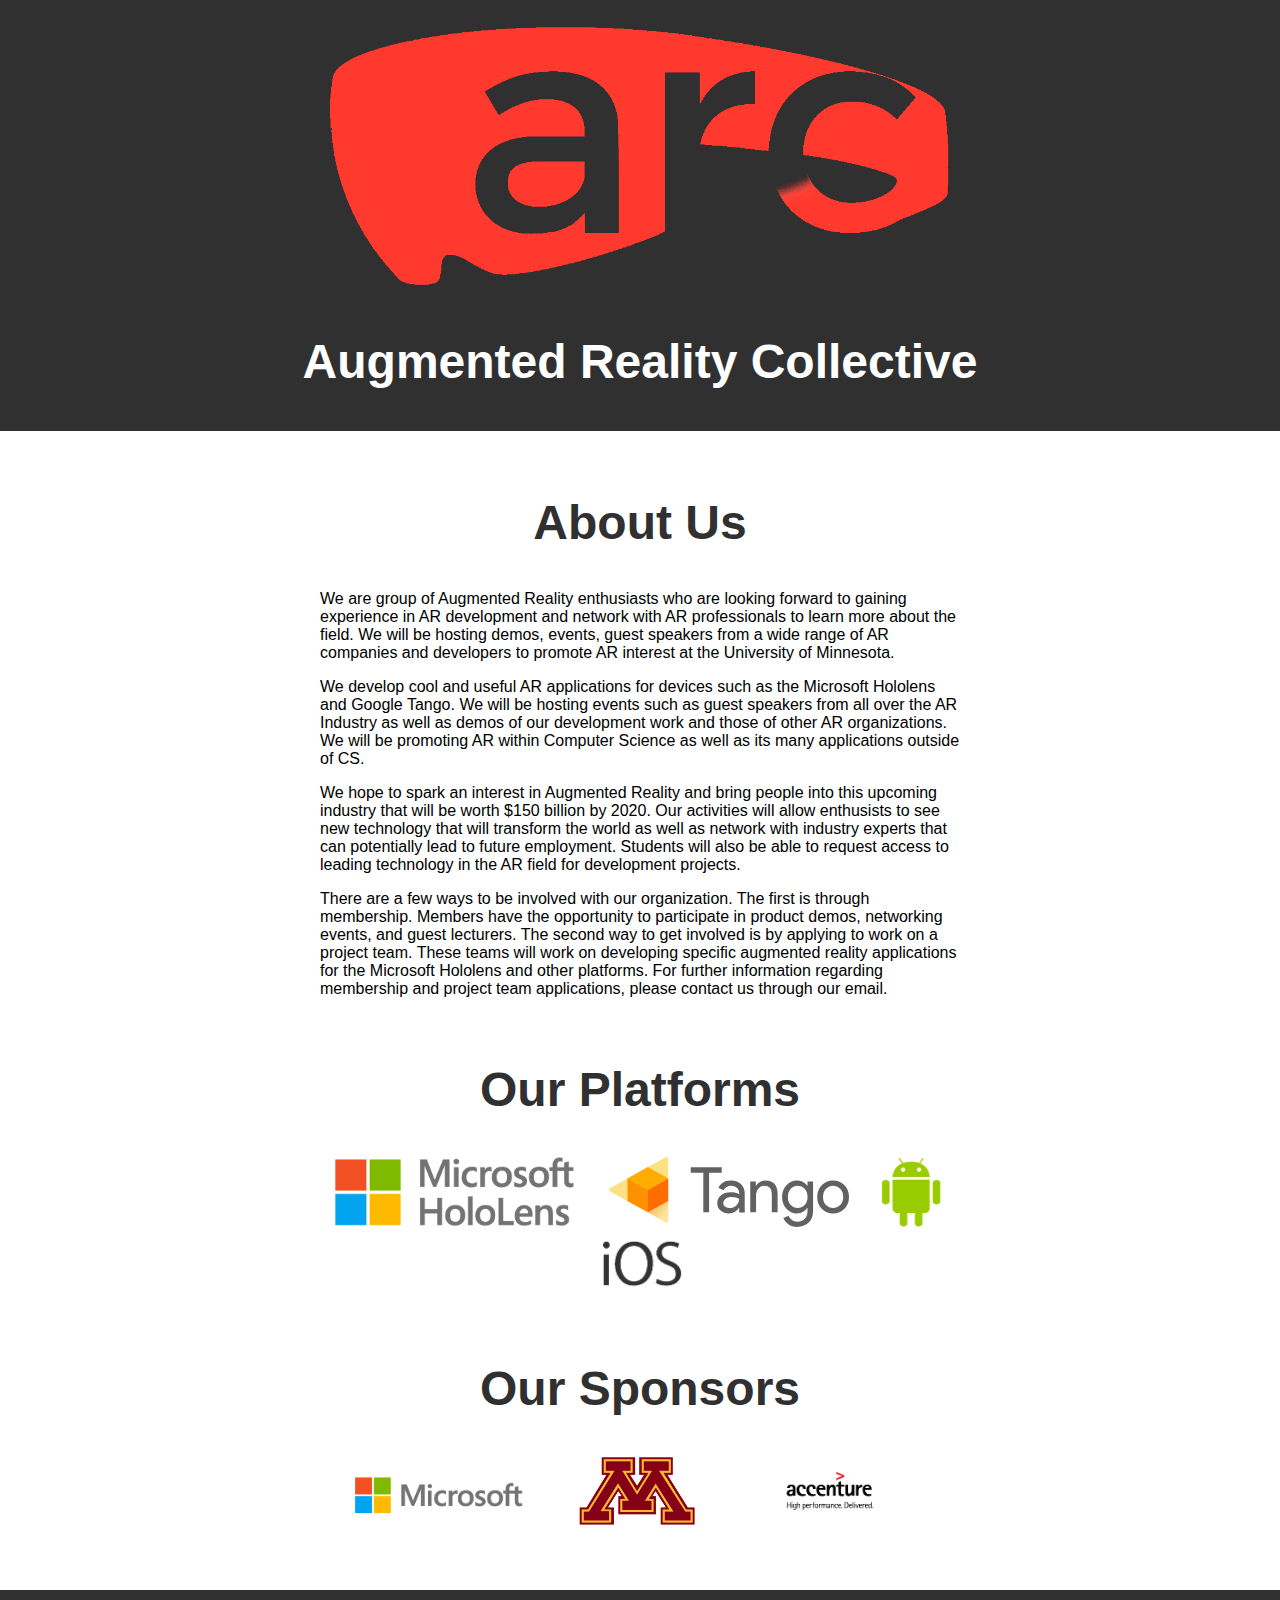
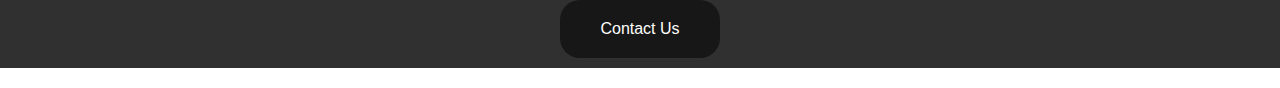
<file: index.html>
<!DOCTYPE html>
<html>
   <head>
      <title> ARC </title>
      <meta charset="utf-8" />
      <link rel="stylesheet" type="text/css" href="/public/css/style.css">
   </head>
   <body>
      <header>
         <img id="logo_pic" src="/public/images/logo_2.png">
         <h1 id="slogan"> Augmented Reality Collective </h1>
      </header>
      <section>
         <h2 class="section_title"> About Us </h2>
         <p>
            We are group of Augmented Reality enthusiasts who are looking forward to gaining
            experience in AR development and network with AR professionals to learn more about the
            field. We will be hosting demos, events, guest speakers from a wide range of AR
            companies and developers to promote AR interest at the University of Minnesota.
         </p>
         <p>
            We develop cool and useful AR applications for devices such as the Microsoft Hololens
            and Google Tango. We will be hosting events such as guest speakers from all over the
            AR Industry as well as demos of our development work and those of
            other AR organizations. We will be promoting AR within Computer Science as well as its
            many applications outside of CS.
         </p>
         <p>
            We hope to spark an interest in Augmented Reality and bring people into this upcoming
            industry that will be worth $150 billion by 2020. Our activities will allow enthusists
            to see new technology that will transform the world as well as network with
            industry experts that can potentially lead to future employment.
            Students will also be able to request access to leading technology in the AR field
            for development projects.
         </p>
         <p>
            There are a few ways to be involved with our organization.
            The first is through membership. Members have the opportunity to participate in
            product demos, networking events, and guest lecturers. The second way to get involved
            is by applying to work on a project team. These teams will work on developing specific
            augmented reality applications for the Microsoft Hololens and other platforms.
            For further information regarding membership and project team applications, please
            contact us through our email.
         </p>
      </section>
      <section>
         <h2 class="section_title"> Our Platforms </h2>
         <div class="image_container">
            <img src="/public/images/ms_hololens_logo.png">
            <img src="/public/images/tango_logo.svg">
            <img src="/public/images/android_logo.png">
            <img src="/public/images/ios_logo.png">
         </div>
      </section>
      <section>
         <h2 class="section_title"> Our Sponsors </h2>
         <div class="image_container">
            <div class="logo_wrapper">
               <img src="/public/images/microsoft_logo.png">
            </div>
            <div class="logo_wrapper">
               <img src="/public/images/umn_logo.png">
            </div>
            <div class="logo_wrapper">
               <img src="/public/images/accenture_logo.png">
            </div>
         </div>
      </section>
      <footer>
         <a class="contact_us_btn"
         href="https://umn.collegiatelink.net/organization/3724/about/contact">
            Contact Us
         </a>
      </footer>
   </body>
</html>
</file>
<file: public/css/style.css>
body {
   margin: 0px 0px 20px;
   font-family: Arial;
}

/* Header and Footer */

header, footer {
   background: #303030;
   padding: 10px;
   text-align: center;
}

#slogan {
   color: white;
   font-size: 3em;
}

#logo_pic {
   padding: 10px;

   /* Size image proportionally*/
   width: 50%;
   height: auto;

   /* Center Image */
   margin-left: auto;
   margin-right: auto;
   display: block;
}

/* Style for sections */

section {
   margin: 5% 25% 5% 25%;
   font-size: 1em;

}

.section_title {
   font-size: 3em;
   text-align: center;
   color: #303030;
}

/* Events */

.event {
   border-bottom: solid #ff392e 1px;
}

.event_always_visable {
   padding: 10px;
}

.event_always_visable:hover {
   background: #cccccc;
}

.location_and_date {
   justify-content: space-between;
   display: flex;
   flex-flow: row wrap;
}

.event_description {
   height: 0px;
   transition: height 0.2s linear 0s;
}

.event_description > p {
   padding-left: 10px;
   opacity: 0;
   transition: opacity 0.5s ease-in-out 0s;
}

/* Logos */

.image_container {
   justify-content: center;
   display: flex;
   flex-flow: row wrap;
}

.image_container > img {
   height: 70px;

   display: block;
   margin-left: auto;
   margin-right: auto;
}

.logo_wrapper {
   width: 190px;
}

.logo_wrapper > img {
   height: 70px;

   display: block;
   margin-left: auto;
   margin-right: auto;
}

/* Contact Us Button */

.contact_us_btn {
   padding: 20px 40px;
   border-radius: 20px;
   color: white;
   background: #171717;
   text-decoration: none;
   display: inline-block;

   margin-left: 25%;
   margin-right: 25%;
}

.contact_us_btn:hover {
   background: #ff392e
}
</file>
